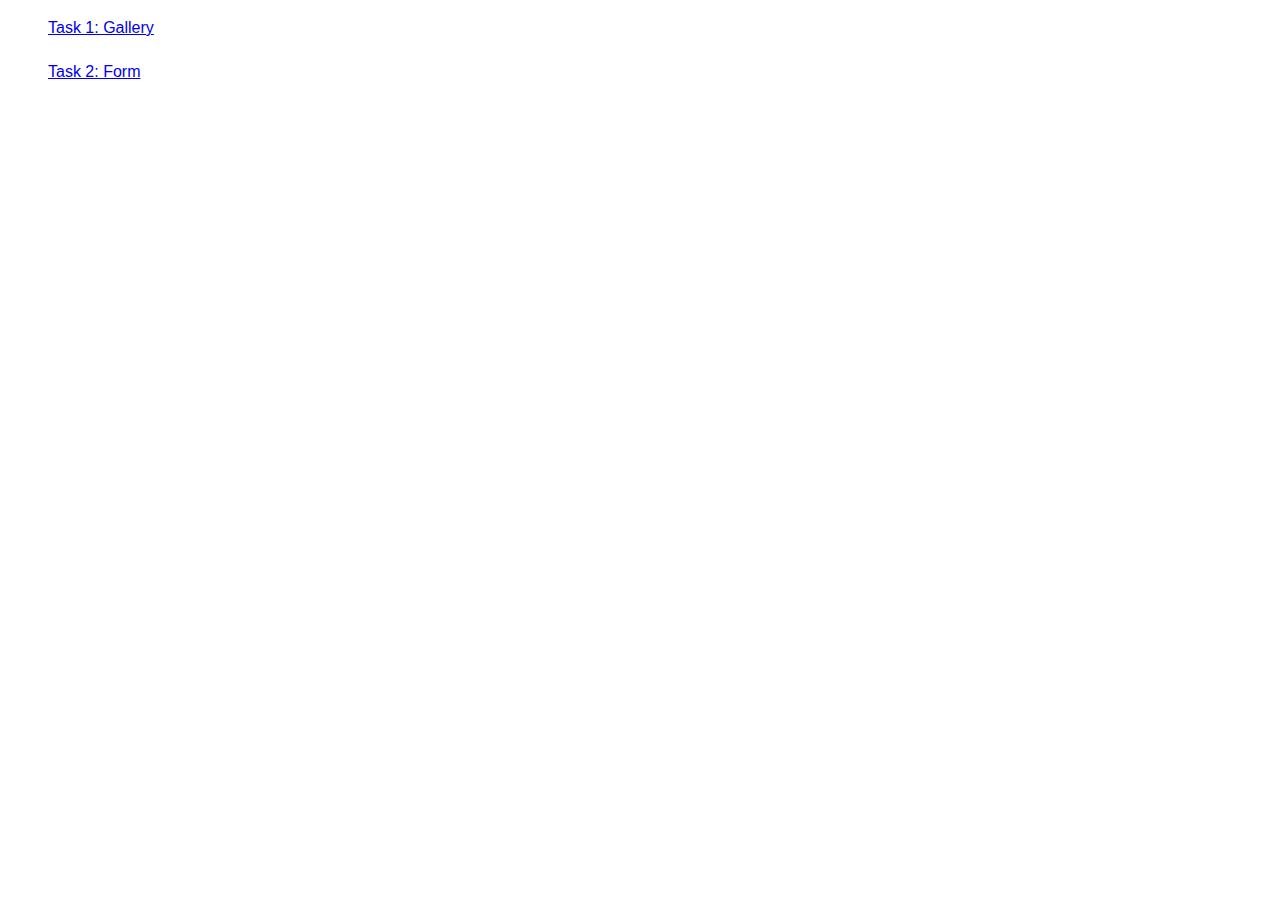
<file: src/index.html>
<!DOCTYPE html>
<html lang="en">
  <head>
    <meta charset="UTF-8" />
    <meta name="viewport" content="width=device-width, initial-scale=1.0" />
    <title>JS Home work 8</title>
    <link rel="stylesheet" href="./css/styles.css" />
  </head>
  <body>
    <ul>
      <li class="main-item">
        <a class="main-link" href="./1-gallery.html">Task 1: Gallery</a>
      </li>
      <li class="main-item">
        <a class="main-link" href="./2-form.html">Task 2: Form</a>
      </li>
    </ul>
  </body>
</html>
</file>
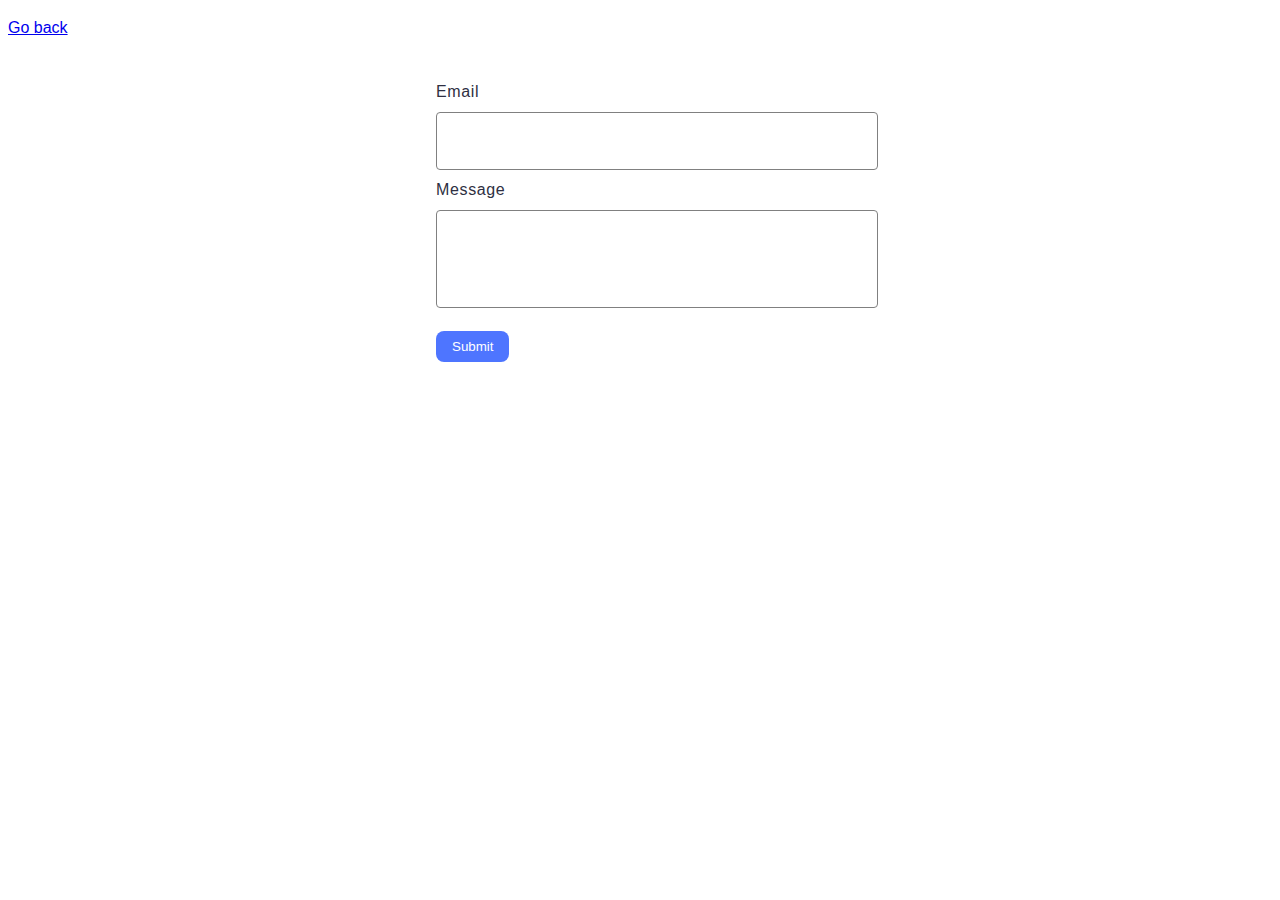
<file: src/2-form.html>
<!DOCTYPE html>
<html lang="en">
  <head>
    <meta charset="UTF-8" />
    <meta http-equiv="X-UA-Compatible" content="IE=edge" />
    <meta name="viewport" content="width=device-width, initial-scale=1.0" />
    <title>Task 2: Form</title>
    <link rel="stylesheet" href="./css/styles.css" />
    <link rel="stylesheet" href="./css/2-form.css" />
  </head>

  <body>
    <p><a class="main-link" href="./index.html">Go back</a></p>
    <form class="feedback-form" autocomplete="off">
      <label>
        Email
        <input type="email" name="email" autofocus />
      </label>
      <label>
        Message
        <textarea name="message" rows="8"></textarea>
      </label>
      <button type="submit">Submit</button>
    </form>
    
    <script src="./js/2-form.js" type="module"></script>
  </body>
</html>
</file>
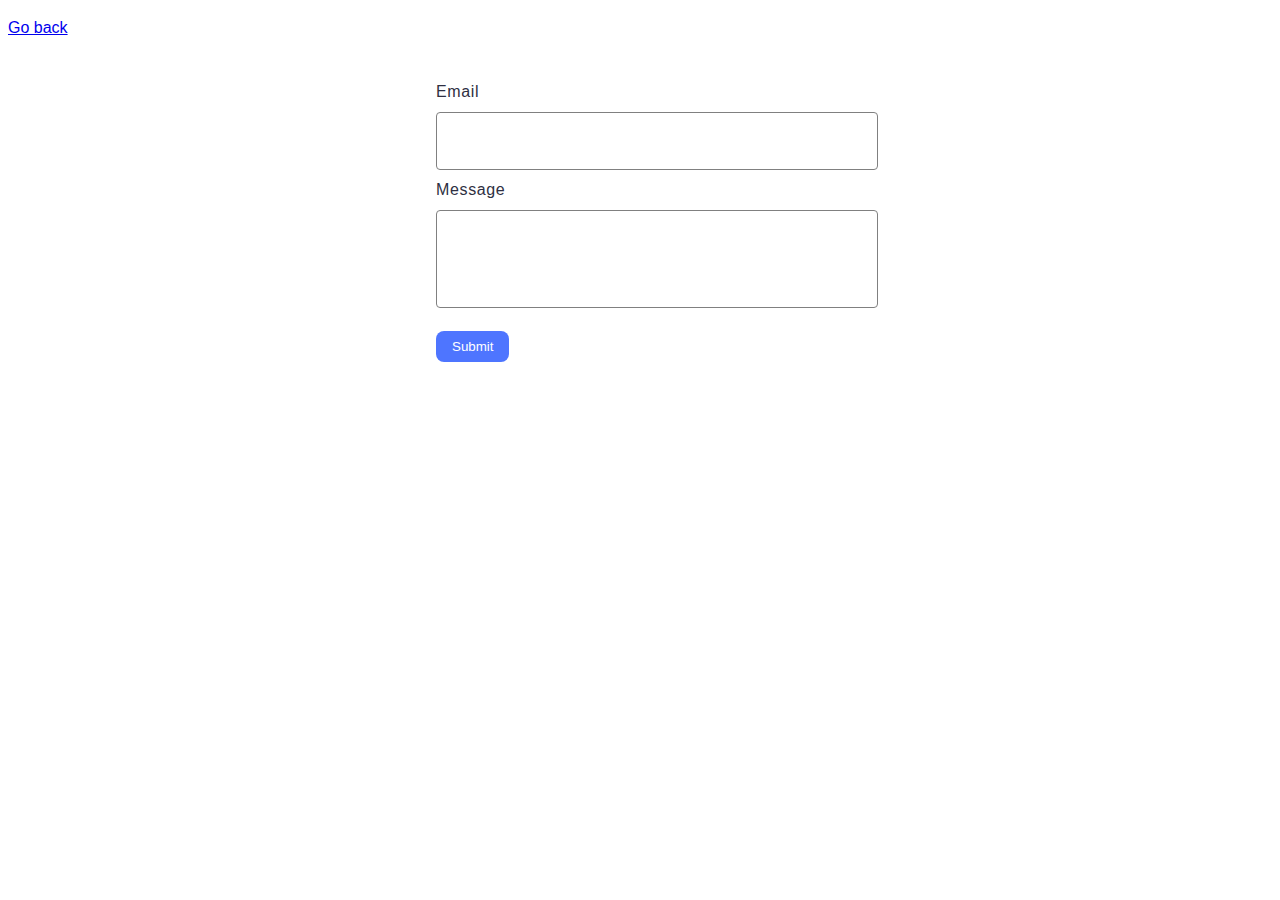
<file: src/public/2-form.html>
<!DOCTYPE html>
<html lang="en">
  <head>
    <meta charset="UTF-8" />
    <meta http-equiv="X-UA-Compatible" content="IE=edge" />
    <meta name="viewport" content="width=device-width, initial-scale=1.0" />
    <title>Task 2: Form</title>
  </head>

  <body>
    <p><a class="main-link" href="../index.html">Go back</a></p>
    <form class="feedback-form" autocomplete="off">
      <label>
        Email
        <input type="email" name="email" autofocus />
      </label>
      <label>
        Message
        <textarea name="message" rows="8"></textarea>
      </label>
      <button type="submit">Submit</button>
    </form>
    <link rel="stylesheet" href="../css/styles.css" />
    <link rel="stylesheet" href="../css/2-form.css" />
    <script src="../js/2-form.js" type="module"></script>
  </body>
</html>
</file>
<file: src/css/styles.css>
:root {
  font-family: Inter, Avenir, Helvetica, Arial, sans-serif;
  font-size: 16px;
  line-height: 24px;
  font-weight: 400;

  color: #242424;
  background-color: rgba(255, 255, 255, 0.87);

  font-synthesis: none;
  text-rendering: optimizeLegibility;
  -webkit-font-smoothing: antialiased;
  -moz-osx-font-smoothing: grayscale;
  -webkit-text-size-adjust: 100%;
}

ul {
  list-style: none;
}

li.main-item {
  margin-bottom: 20px;
}
</file>
<file: src/css/2-form.css>
.feedback-form {
    font-family: 'Montserrat', sans-serif;
    color: #2e2f42;
    font-size: 16px;
    line-height: 1.5;
    letter-spacing: 0.04em;
    max-width: 408px;
    padding: 24px;
    margin: 0 auto;
    display: flex;
    flex-direction: column;
    justify-content: center;
    align-items: flex-start;
    gap: 8px;
}

.feedback-form label {
    width: 100%;
}

.feedback-form input,
.feedback-form textarea {
    width: 100%;
    margin-top: 8px;
    border-radius: 4px;
    border: 1px solid #808080;
    padding: 8px 16px;
    outline: 0;
}

.feedback-form input {
    height: 40px;
}

.feedback-form textarea {
    height: 80px;
    resize: none;
}

.feedback-form input:hover,
.feedback-form textarea:hover {
    border-color: #000;
}

.feedback-form button {
    margin-top: 8px;
    color: #fff;
    font-weight: 500;
    border-radius: 8px;
    background: #4e75ff;
    border: none;
    padding: 8px 16px;
}

.feedback-form button:hover {
    background: #6C8CFF;
}
</file>
